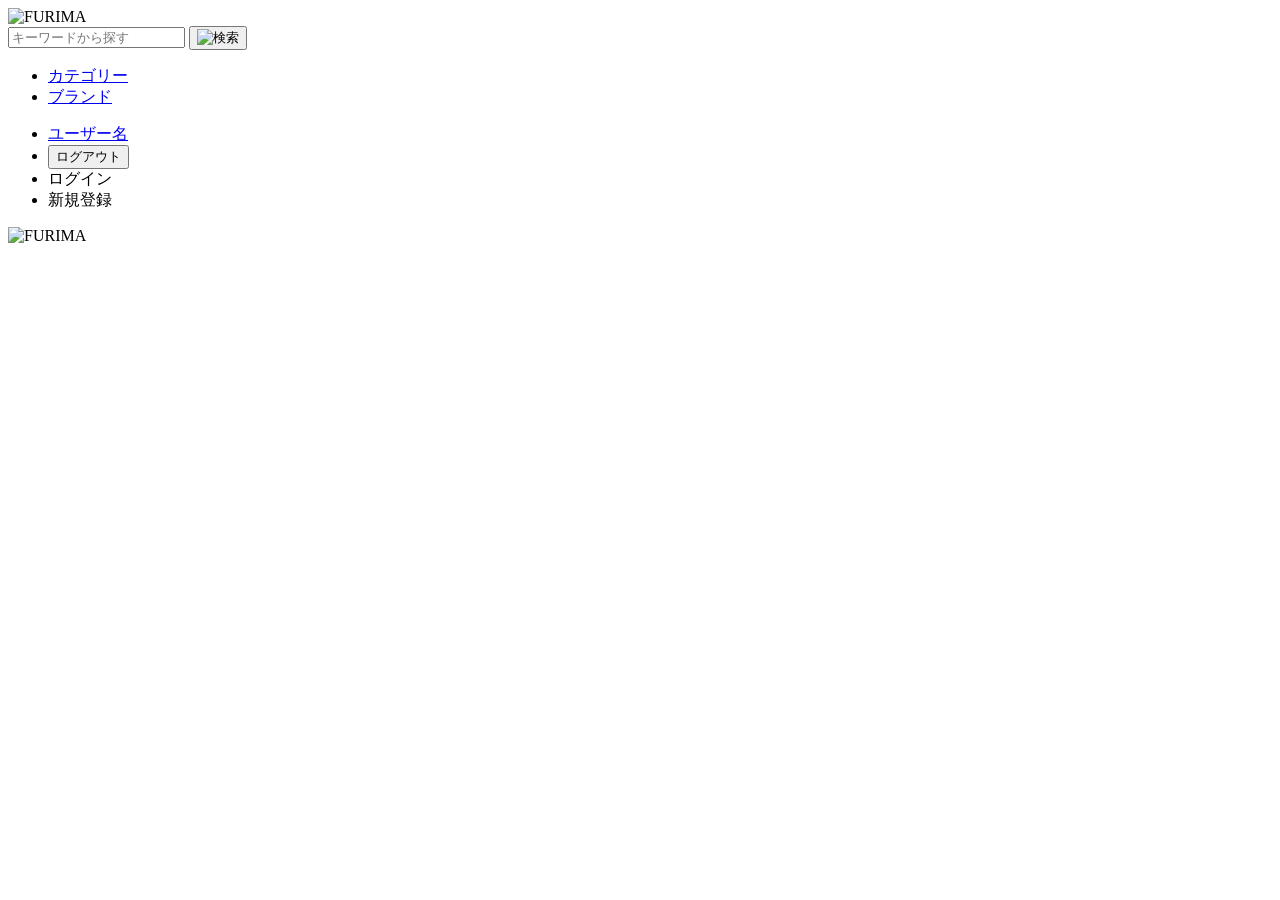
<file: src/main/resources/templates/shared/header.html>
<!DOCTYPE html>
<html xmlns:th="http://www.thymeleaf.org" xmlns:sec="http://www.thymeleaf.org/extras/spring-security" lang="ja">


<body>
  <header th:fragment="top-header" class="top-page-header">
    <div class="search-bar-contents">
      <a th:href="@{/}">
        <img th:src="@{/images/furima-logo-color.png}" alt="FURIMA" class="furima-icon">
      </a>
      <form class="search-form" action="#">
        <input class="input-box" placeholder="キーワードから探す">
        <button class="search-button">
          <img th:src="@{/images/search.png}" class="search-icon" alt="検索">
        </button>
      </form>
    </div>
    <div class="nav">
      <ul class="lists-left">
        <li><a href="#" class="category-list">カテゴリー</a></li>
        <li><a href="#" class="brand-list">ブランド</a></li>
      </ul>

      <ul class="lists-right">
        <th:block sec:authorize="isAuthenticated()">
          <li><a href="#" class="user-nickname" th:text="${#authentication.principal.user.nickname}">ユーザー名</a></li>
          <!-- <li><a th:href="@{/users/sign_out}" class="logout" method="post">ログアウト</a> -->
          <li>
            <form th:action="@{/users/sign_out}" method="post" class="logout-form">
              <button type="submit" class="logout">ログアウト</button>
            </form>
          </li>
        </th:block>

        <th:block sec:authorize="isAnonymous()">
          <li><a th:href="@{/login}" class="login">ログイン</a></li>
          <li><a th:href="@{/users/sign_up}" class="sign-up">新規登録</a></li>
        </th:block>
      </ul>

    </div>
  </header>

  <header th:fragment="second-header" class="second-header">
    <a th:href="@{/}"><img th:src="@{/images/furima-logo-color.png}" alt="FURIMA" class="second-logo"></a>
  </header>
</body>

</html>
</file>
